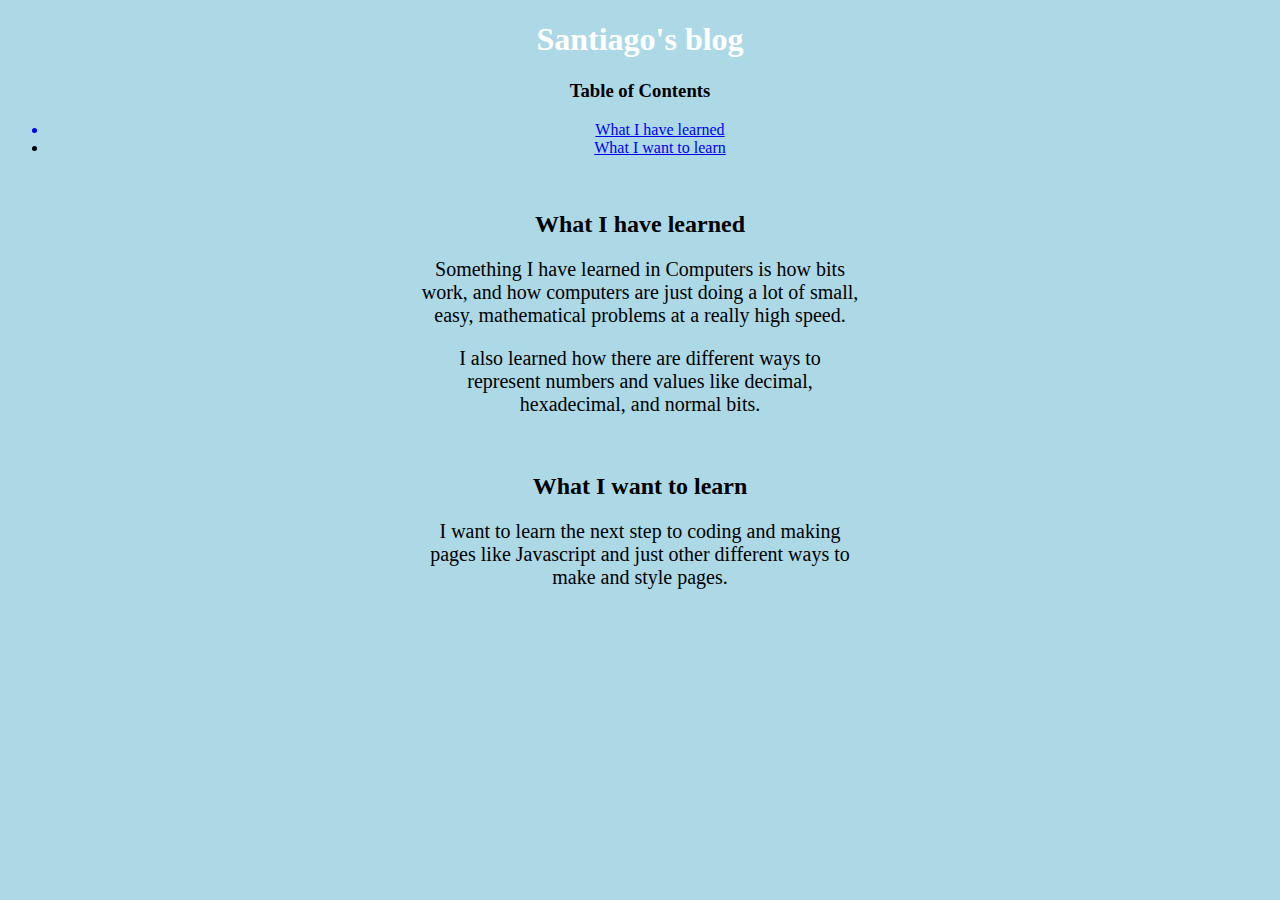
<file: DentalOptimisticPdf/index.html>
<!DOCTYPE html>
<html>
  <head>
    <meta charset="utf-8">
    <meta name="viewport" content="width=device-width">
    <title>repl.it</title>
    <link href="style.css" rel="stylesheet" type="text/css" />
  </head>
  <body>

<h1>Santiago's blog</h1>

        <h3>Table of Contents</h3>
        <ul>
            <a href="#learned"> <li>What I have learned</li></a>
            <li><a href="#learn">What I want to learn</a></li>
        </ul>
        
<br>

        <h2 id="learned">What I have learned</h2>
        <p>Something I have learned in Computers is how bits<br> work, and how computers are just doing a lot of small,<br> easy, mathematical problems at a really high speed.</p>
        <p>I also learned how there are different ways to<br> represent numbers and values like decimal,<br> hexadecimal, and normal bits.</p>
        <br>

        <h2 id="learn">What I want to learn</h2>
        <p>I want to learn the next step to coding and making<br> pages like Javascript and just other different ways to<br> make and style pages.</p>

 
  </body>
</html>
</file>
<file: DentalOptimisticPdf/style.css>
body {
  background-color: lightblue;
}

h1 {
  color: white;
  text-align: center;
}

p {
  font-family: verdana;
  font-size: 20px;
  text-align: center;
}

h2 {
  text-align: center;
}

h3 {
  text-align: center;
}
ul  {
  text-align: center;
}
</file>
